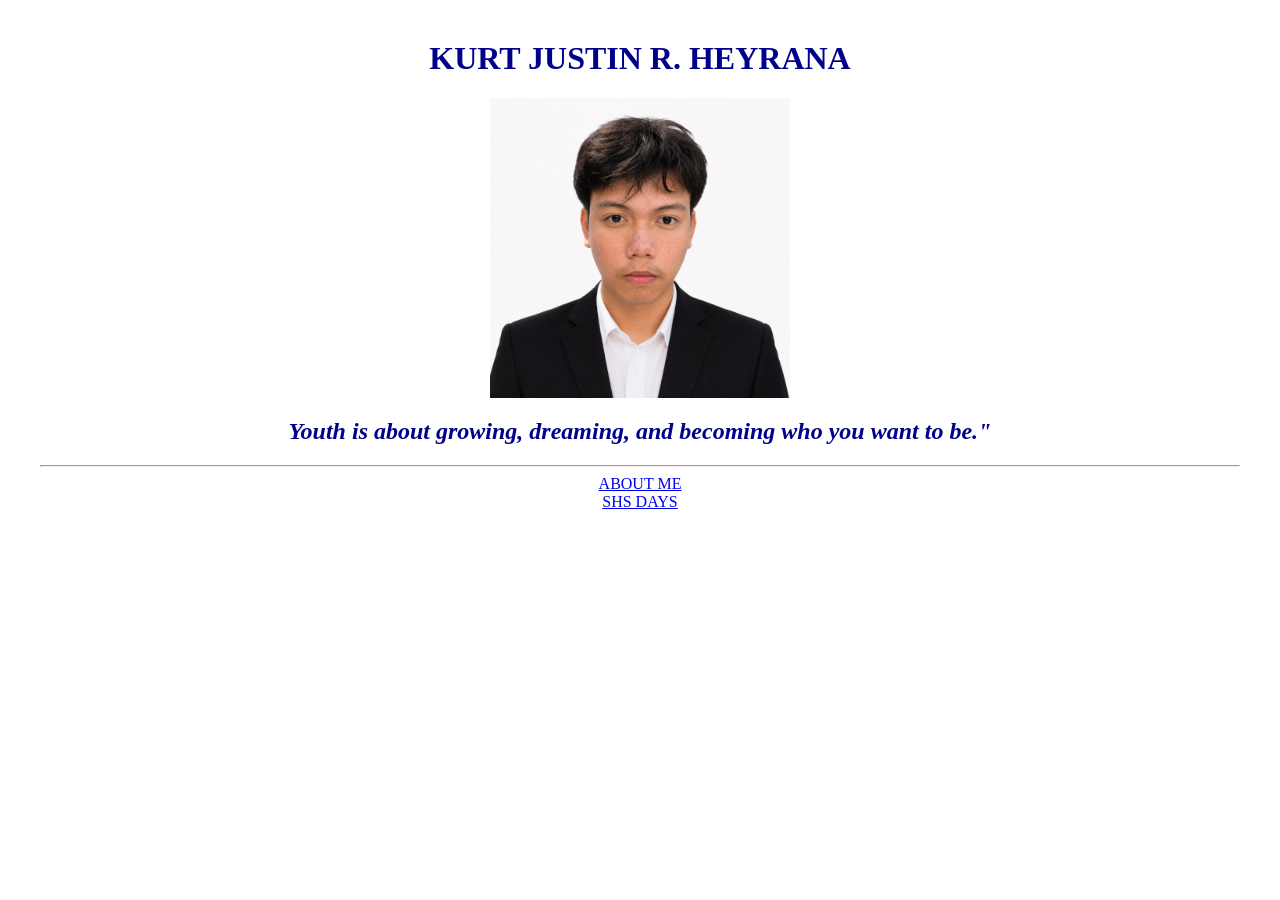
<file: index.html>
<!DOCTYPE html>
<html lang="en">

    <head>
        <title>Profile</title>
        <link rel="stylesheet" href="stylesheet.css">
    </head>

    <body>
        <style>
            img {
                width: 300px;
                height: 300px;
                display: block;
                margin-right:auto;
                margin-left:auto;
            }

             h1{
                 color: darkblue;
            }
             h2 {
                 color: darkblue;
                font-style: italic;
            }
        </style> 
        
                <h1>KURT JUSTIN R. HEYRANA</h1>
        <img src="Kurt Pic.jpg" width="450" height="350">

             <h2>Youth is about growing, dreaming, and becoming who you want to be."</h2>
<hr>
                <a href="about.html">ABOUT ME</a>
                <a href="SHS Days.html">SHS DAYS</a>
       
    </body>
</html>
</file>
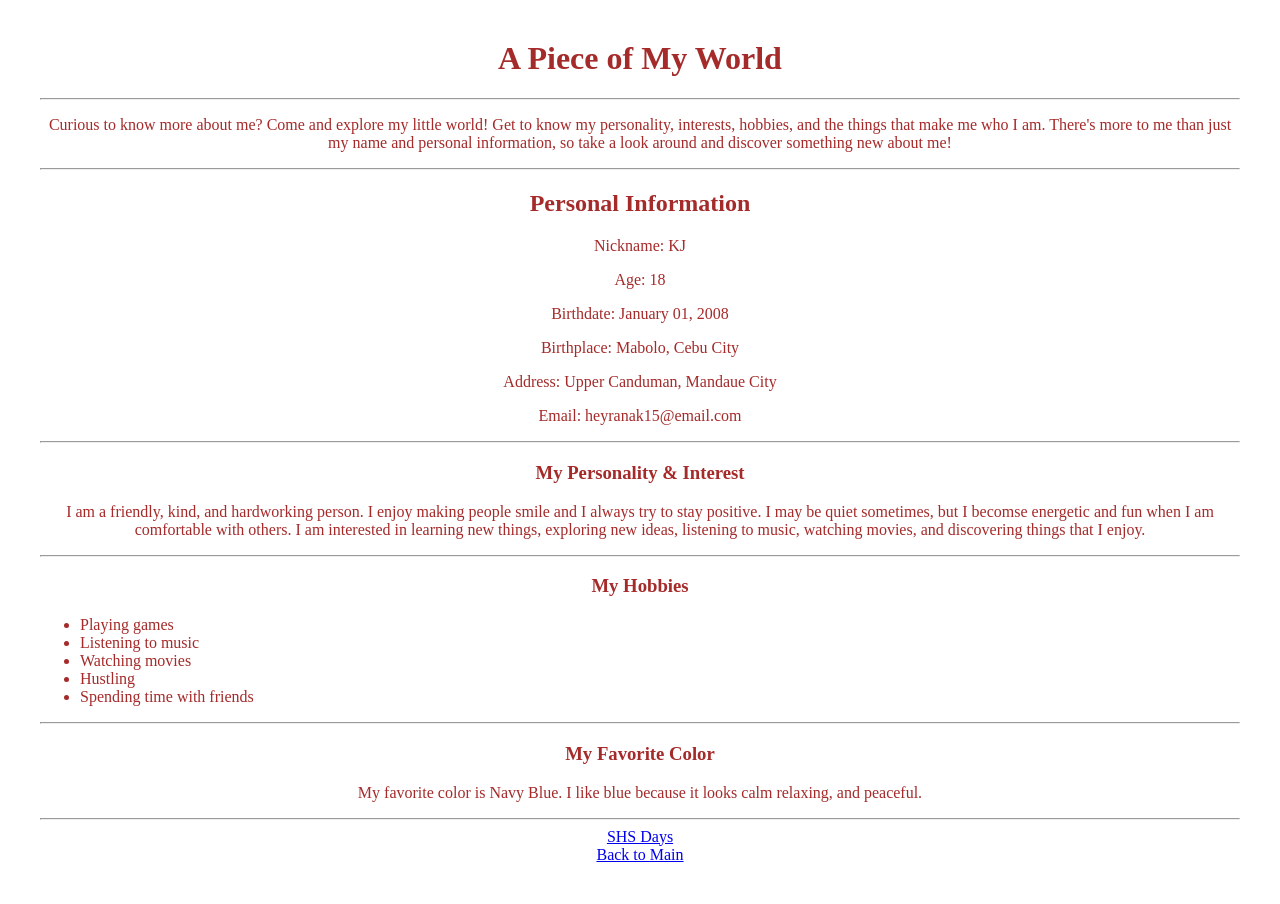
<file: about.html>
<!DOCTYPE html>
<html lang="en">
    <head>
        <title>DOCUMENT</title>
        <h1>A Piece of My World</h1>
        <link rel="stylesheet" href="stylesheet.css">  
    <hr>
    </head>

    <p> Curious to know more about me? Come and explore my little world! Get to know my personality, interests, hobbies, and the things that make me who I am. There's more to me than just my name and personal information, so take a look around and discover something new about me! </p>

    <body>
<hr>
        <h2>Personal Information</h2>
            <p>Nickname: KJ</p>
            <p>Age: 18</p>
            <p>Birthdate: January 01, 2008</p>
            <p>Birthplace: Mabolo, Cebu City</p>
            <p>Address: Upper Canduman, Mandaue City</p>
            <p>Email: heyranak15@email.com</p>
<hr>
        <h3>My Personality & Interest</h3>

        <p> I am a friendly, kind, and hardworking person. I enjoy making people smile and I always try to stay positive. I may be quiet sometimes, but I becomse energetic and fun when I am comfortable with others. I am interested in learning new things, exploring new ideas, listening to music, watching movies, and discovering things that I enjoy. </p>
</p>

<hr>
 <h3>My Hobbies</h3>
        <ul>
            <li>Playing games</li>
            <li>Listening to music</li>
            <li>Watching movies</li>
            <li>Hustling</li>
            <li>Spending time with friends</li>
        </ul>
<hr>
        <h3>My Favorite Color</h3>
        <p> My favorite color is Navy Blue. I like blue because it looks calm relaxing, and peaceful.
        </p>
<hr>

        <a href="SHS Days.html">SHS Days</a>
        <a href="index.html">Back to Main</a>

    </body>
</html>
</file>
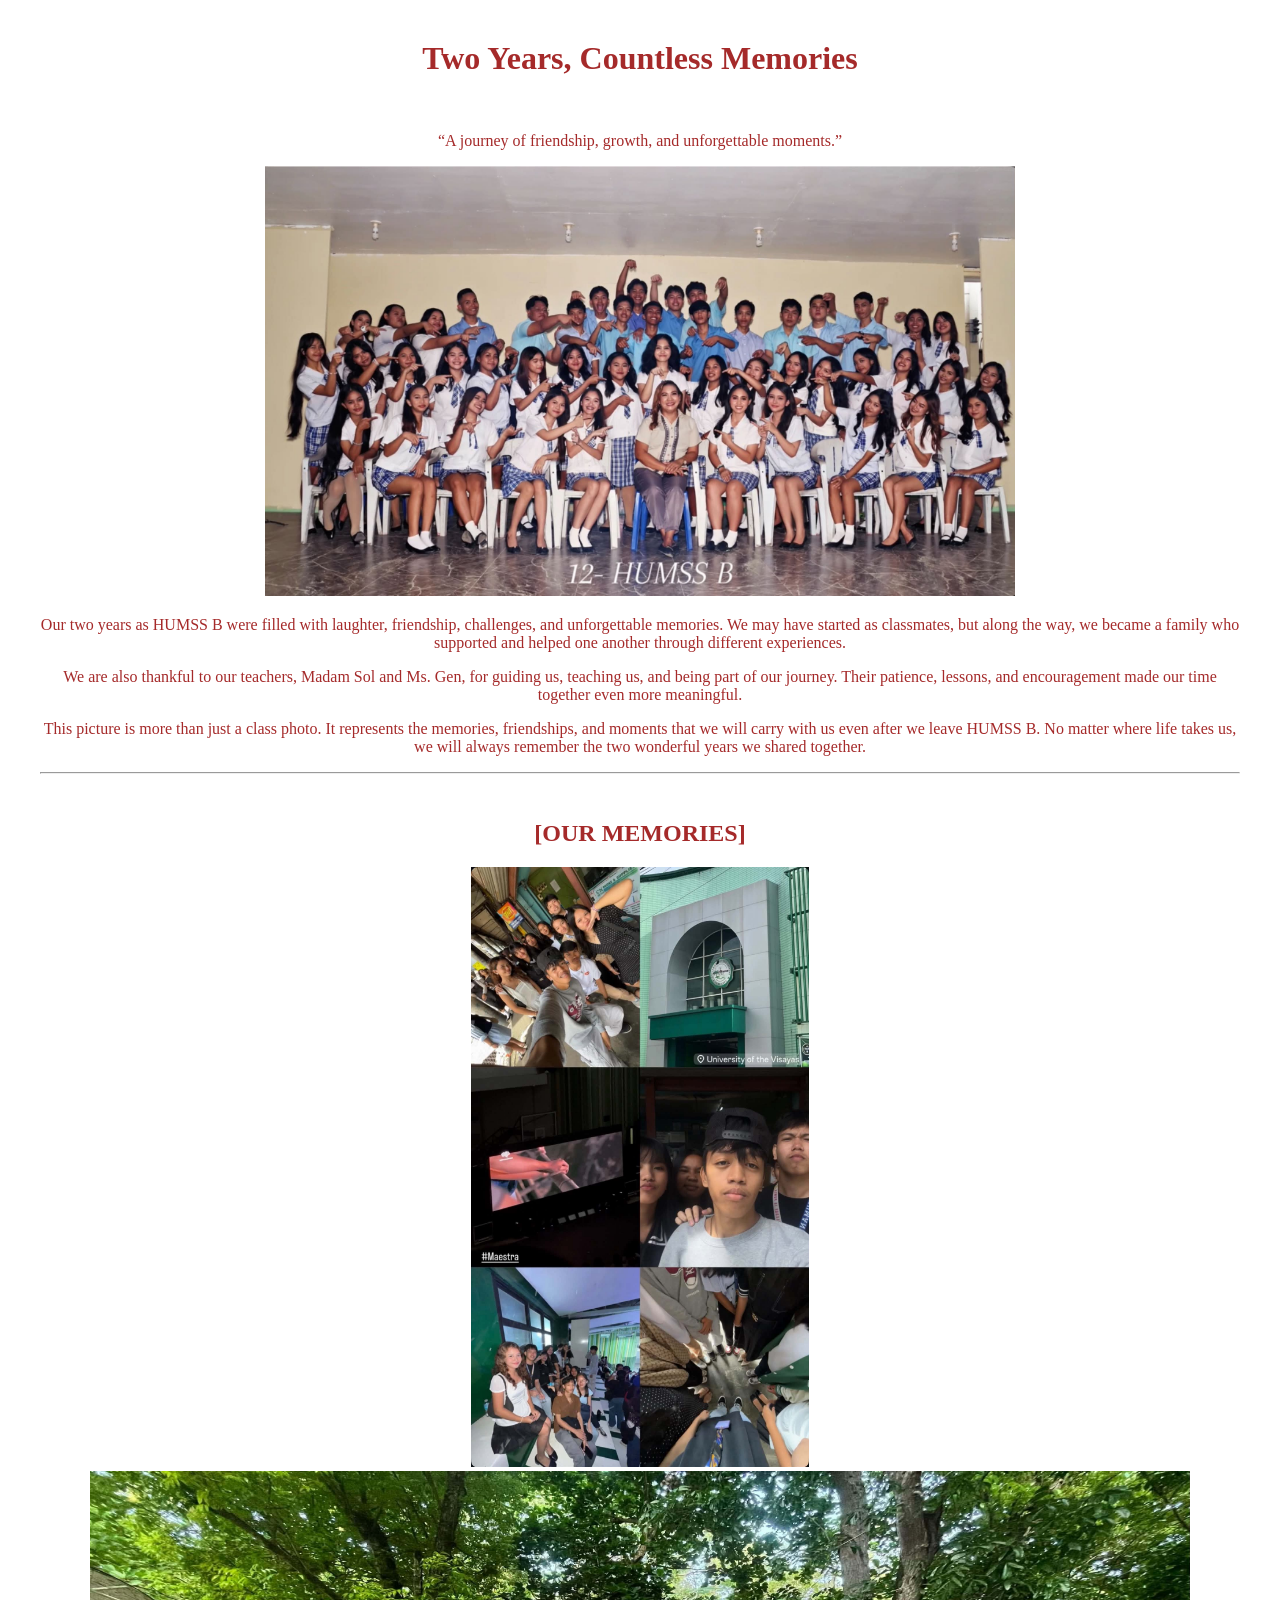
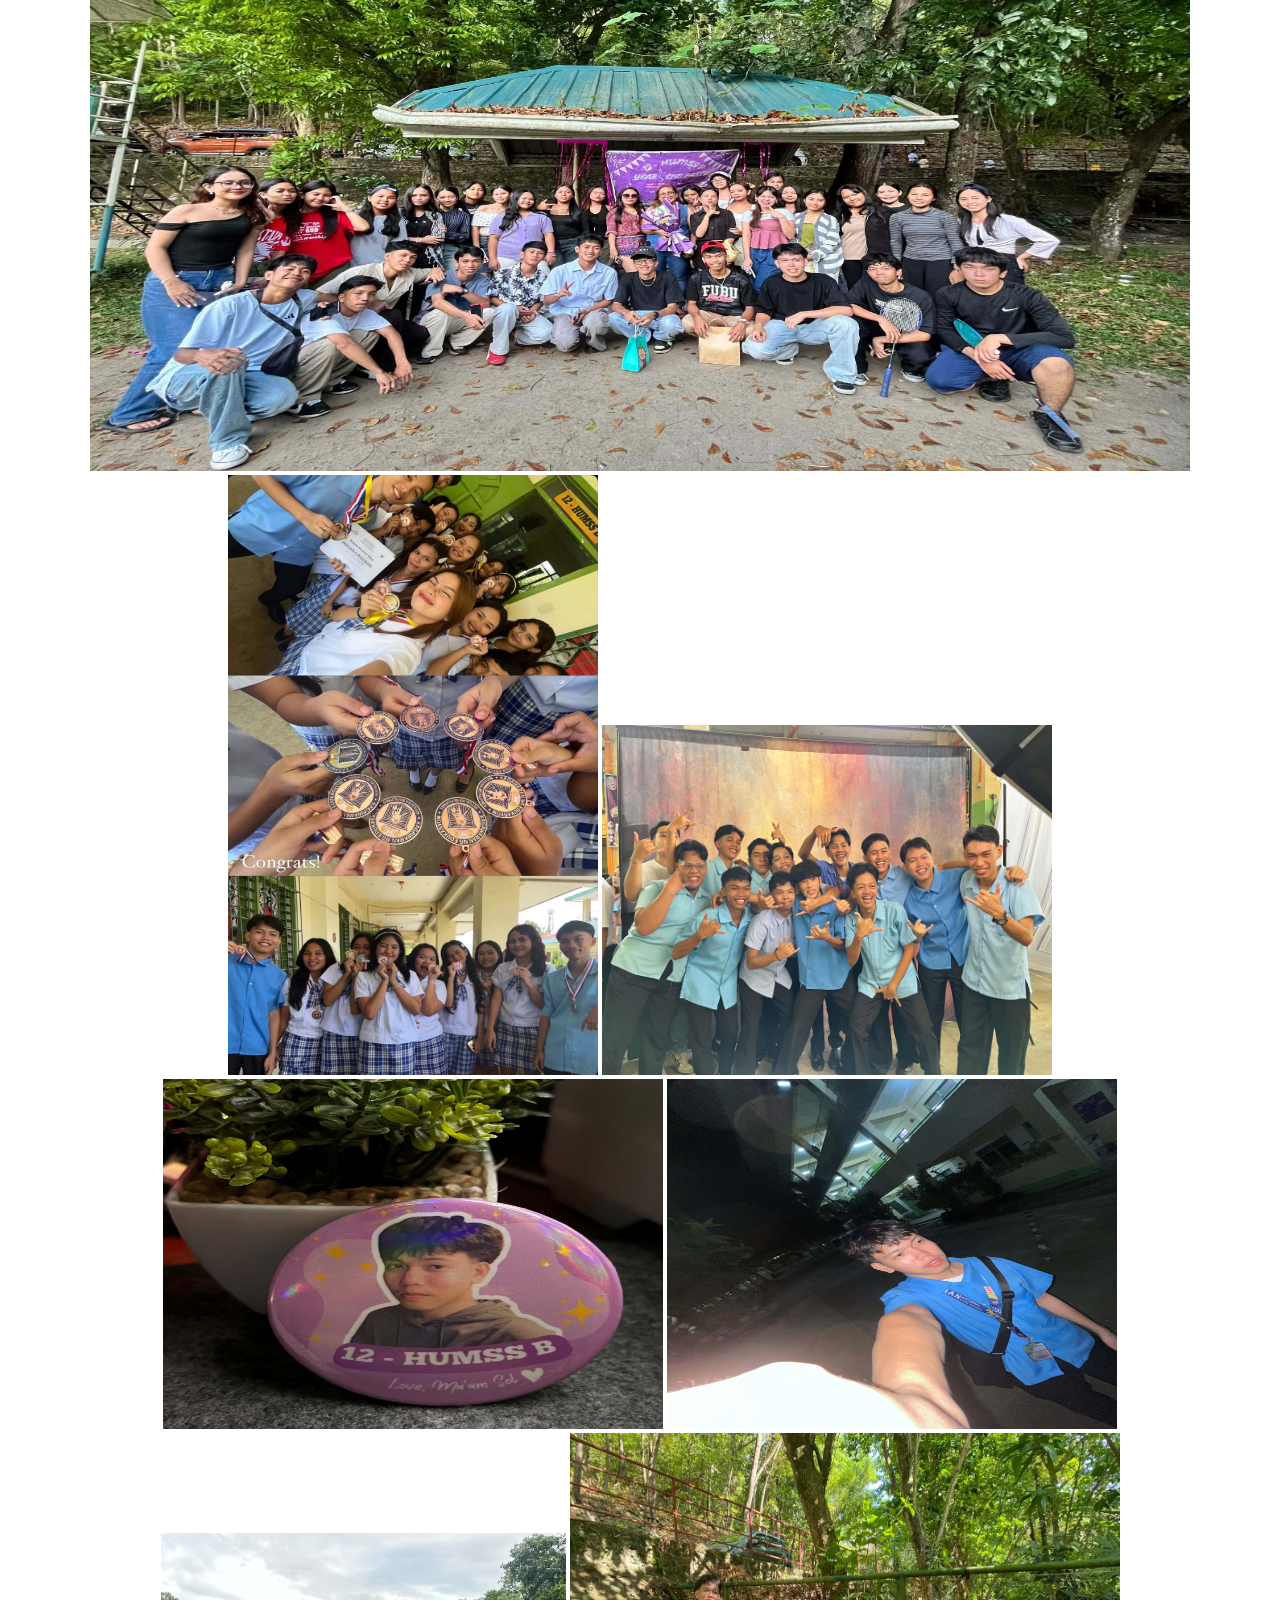
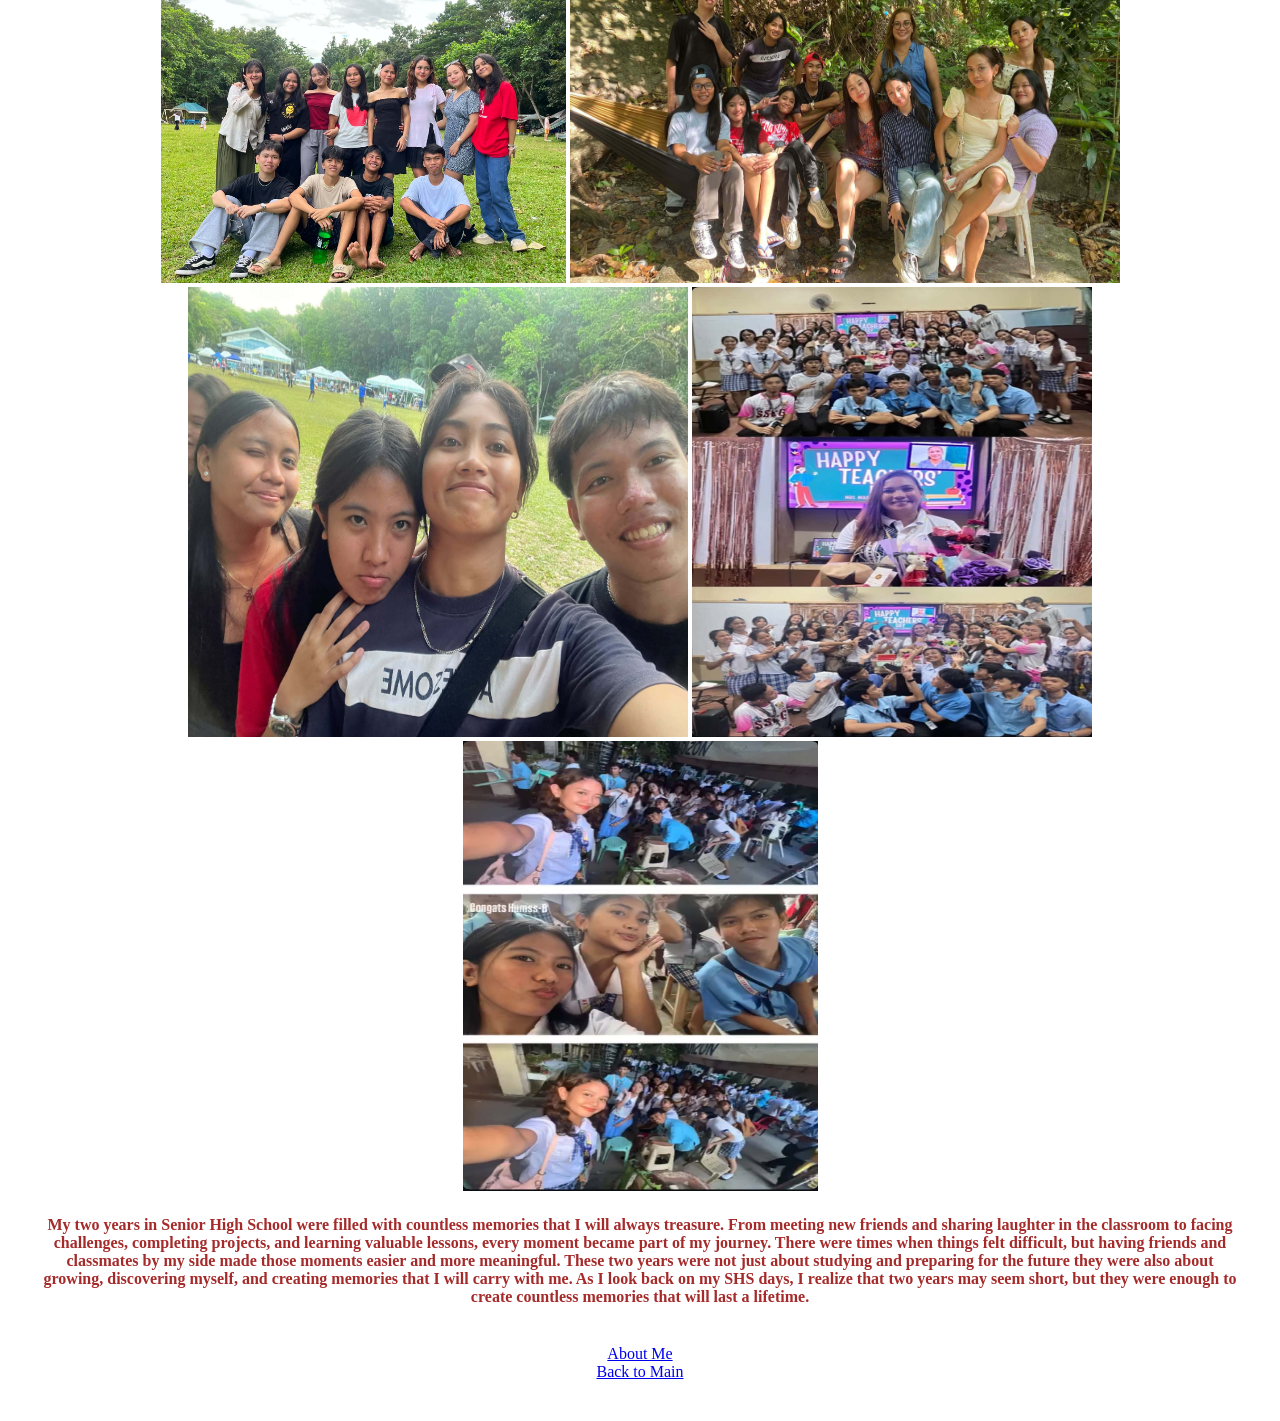
<file: SHS Days.html>
<!DOCTYPE html>
<html lang="en">
<head>
    <title>SHS DAYS</title>
    <link rel="stylesheet" href="stylesheet.css">
</head>

<body>
    
        <h1>Two Years, Countless Memories </h1>
<br>
        <p>“A journey of friendship, growth, and unforgettable moments.”</p>
    
    <img src="humss.jpg" alt="Description of the image" width="750">
      
    <p>
        Our two years as HUMSS B were filled with laughter, friendship,
        challenges, and unforgettable memories. We may have started as
        classmates, but along the way, we became a family who supported
        and helped one another through different experiences.
    </p>
    <p>
        We are also thankful to our teachers, Madam Sol and Ms. Gen, for
        guiding us, teaching us, and being part of our journey. Their
        patience, lessons, and encouragement made our time together even
        more meaningful.
    </p>
    <p>This picture is more than just a class photo. It represents the
        memories, friendships, and moments that we will carry with us even
        after we leave HUMSS B. No matter where life takes us, we will
        always remember the two wonderful years we shared together.</p>
<hr>
<br>
    <h2>[OUR MEMORIES]</h2>
    
    <img src="maestrauv.jpg" alt="width="800 height="600"> 
    <img src="anotherlastday.jpg" alt width="1100" height="600">
    <img src="achievements.jpg" alt width="370" height="600">
    <img src="boysinhumss.jpg"alt width="450" height="350">
    <img src="gift.jpg"alt width="500" height="350">
    <img src="kurtshs.jpg"alt width="450" height="350">
    <img src="corps.jpg" alt width="405" height="350">
    <img src="lastday.jpg"alt width="550" height="450">
    <img src="minions.jpg"alt width="500" height="450">
    <img src="sol.jpg"alt width="400" height="450">
    <img src="kapoy.jpg"width="355" height="450">


    <h4>My two years in Senior High School were filled with countless memories that I will always treasure. From meeting new friends and sharing laughter in the classroom to facing challenges, completing projects, and learning valuable lessons, every moment became part of my journey. There were times when things felt difficult, but having friends and classmates by my side made those moments easier and more meaningful. These two years were not just about studying and preparing for the future they were also about growing, discovering myself, and creating memories that I will carry with me. As I look back on my SHS days, I realize that two years may seem short, but they were enough to create countless memories that will last a lifetime.</h4>
 
<br>
    <a href="about.html">About Me</a>
    <a href="index.html">Back to Main</a>

</body>
</html>
</file>
<file: stylesheet.css>
body {
    color: brown;
    font-family: 'Times New Roman', Times, serif;
    text-align: center;
    margin: 40px;   

}

h1 {
      text-align: center;
  }
h2 {
      text-align: center;
  }
h3 {
      text-align: center;;
  }

h4 {
      text-align: center;
}

p {
      text-align: center;
}
ul {
      text-align: left;
}

a {
      display: block;
      text-align: center;
}   

li  {
    align-content: center;


}
</file>
